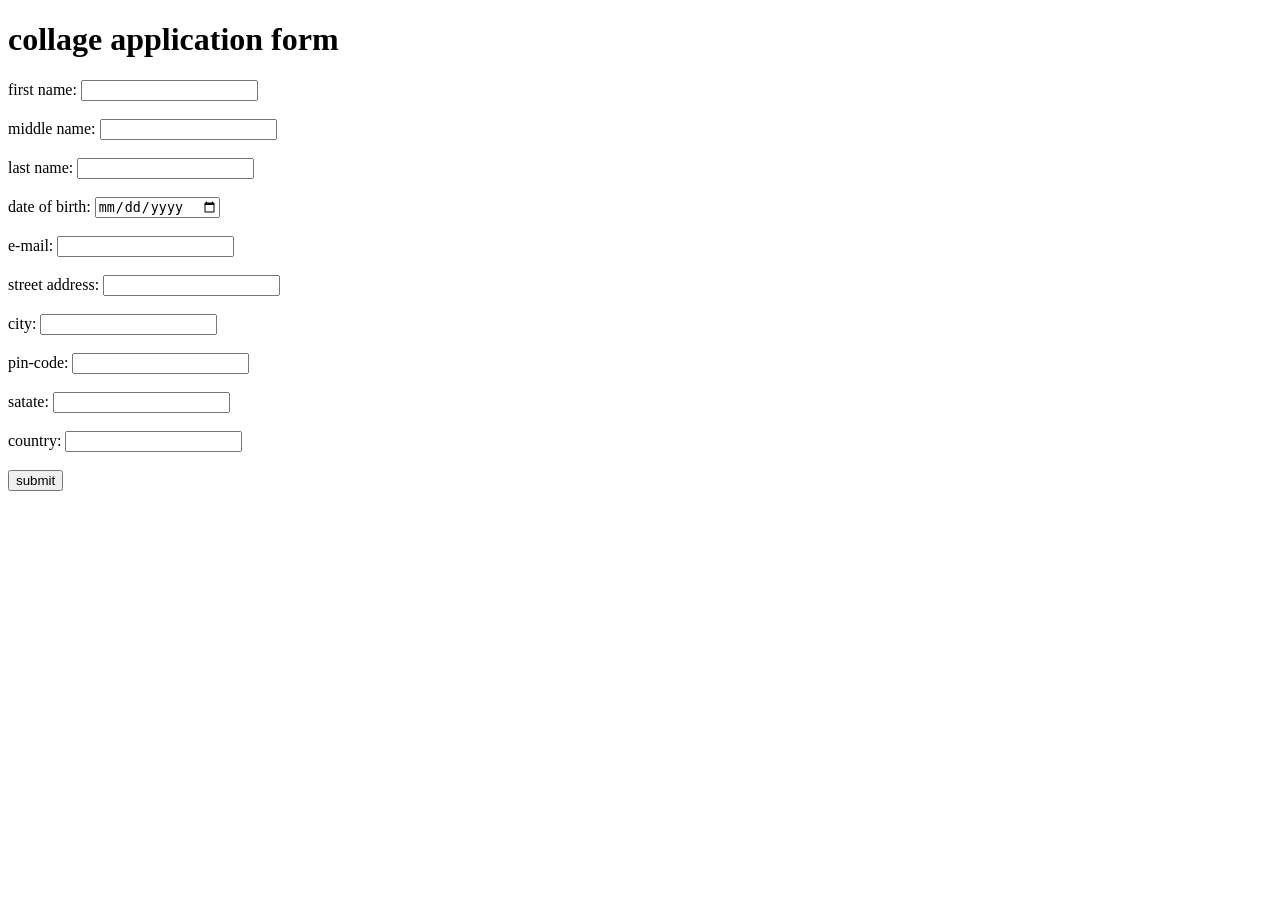
<file: index.html>
<!DOCTYPE html>
<html>
    <head>
    <title>collage application form</title>
    </head>
    <body>
    
        <h1>collage application form</h1> 

        <form method="post" action="insert.php">

           first name:
           <input type="text" name="first-name"><br><br> 

           middle name:
           <input type="text" name="middle-name"><br><br>

           last name:
           <input type="text" name="last-name"><br><br>

           date of birth:
           <input type="date" name="date-of-birth"><br><br>

           e-mail:
           <input type="email" name="e-mail"><br><br>

           street address:
           <input type="text" name="street-address"><br><br>

           city:
           <input type="text" name="city"><br><br>

           pin-code:
           <input type="number" name="pin-code"><br><br>

           satate:
           <input type="text" name="state"><br><br>

           country:
           <input type="text" name="country"><br><br>

           <input type="submit" value="submit" name="submit">

    </body>
</html>
</file>
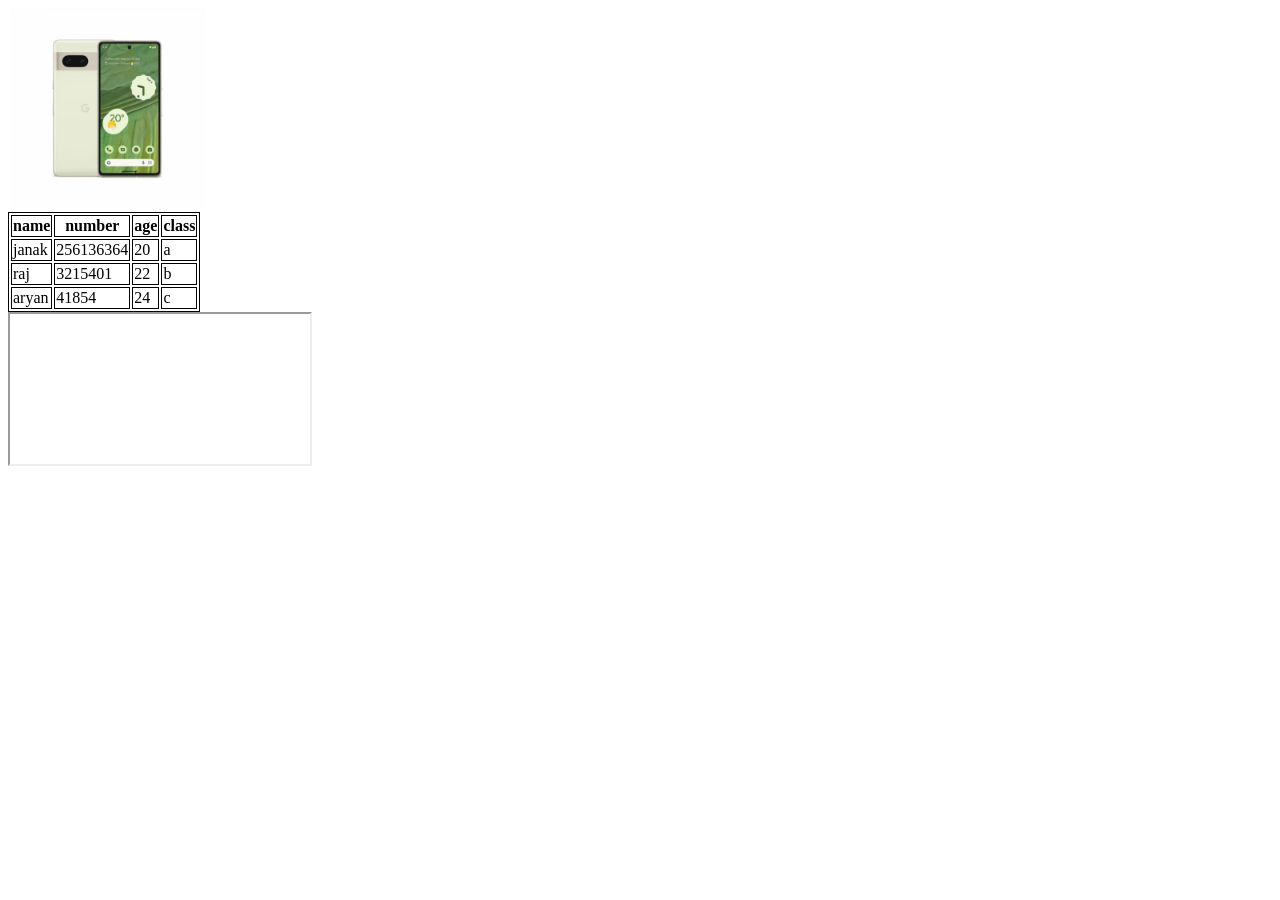
<file: box.html>
<!DOCTYPE html>
<html>
    <head>
        <title>student table</title>
     <style>
    table,th,td{
        border: 1px solid black;
    }
     </style>
    </head>
    <body>

<img src="upload/Jlak-1000x1000.png" srcset="upload/Jlak-1000x1000.png" height="200" width="200">


<table>

        <tr>
            <th>name</th>
            <th>number</th>
            <th>age</th>
            <th>class</th>
        </tr>

        <tr>
            <td>janak</td>
            <td>256136364</td>
            <td>20</td>
            <td>a</td>
        </tr>

        <tr>
            <td>raj</td>
            <td>3215401</td>
            <td>22</td>
            <td>b</td>
        </tr>

        <tr>
            <td>aryan</td>
            <td>41854</td>
            <td>24</td>
            <td>c</td>
        </tr>
      </table>


      <iframe src="https://www.w3schools.com" title="W3Schools Free Online Web Tutorials">
</iframe>


      </body>
</html>
</file>
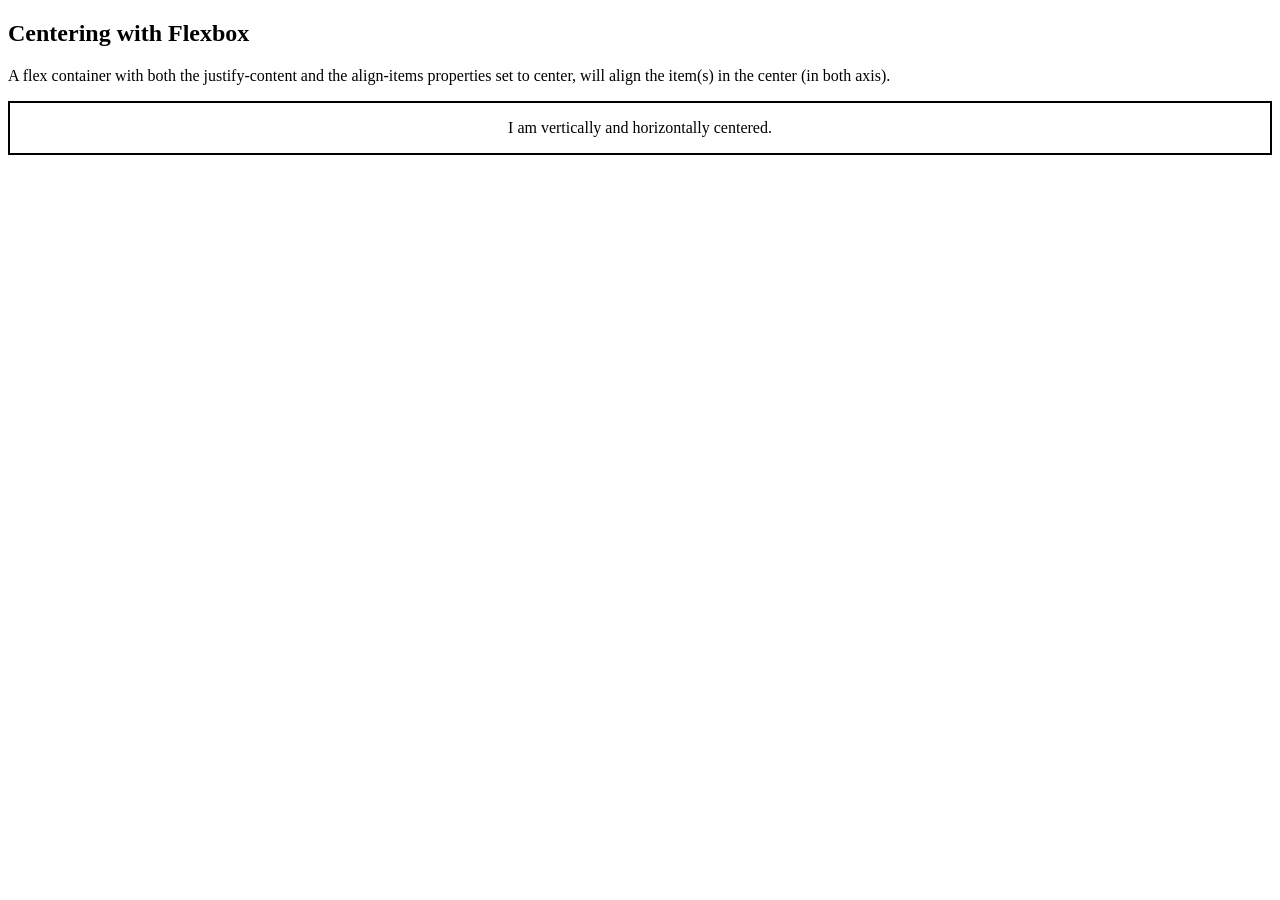
<file: flex.html>
<!DOCTYPE html>
<html>
    <head>
    <style>
        .center{
            display: flex;
            justify-content: center;
            align-items: center;
            height: 200;
            border: 2px solid black;
        }
    </style>
    </head>
    <body>

        <h2>Centering with Flexbox</h2>

<p>A flex container with both the justify-content and the align-items properties set to center, will align the item(s) in the center (in both axis).</p>

<div class="center">
  <p>I am vertically and horizontally centered.</p>
    </body>
</html>
</file>
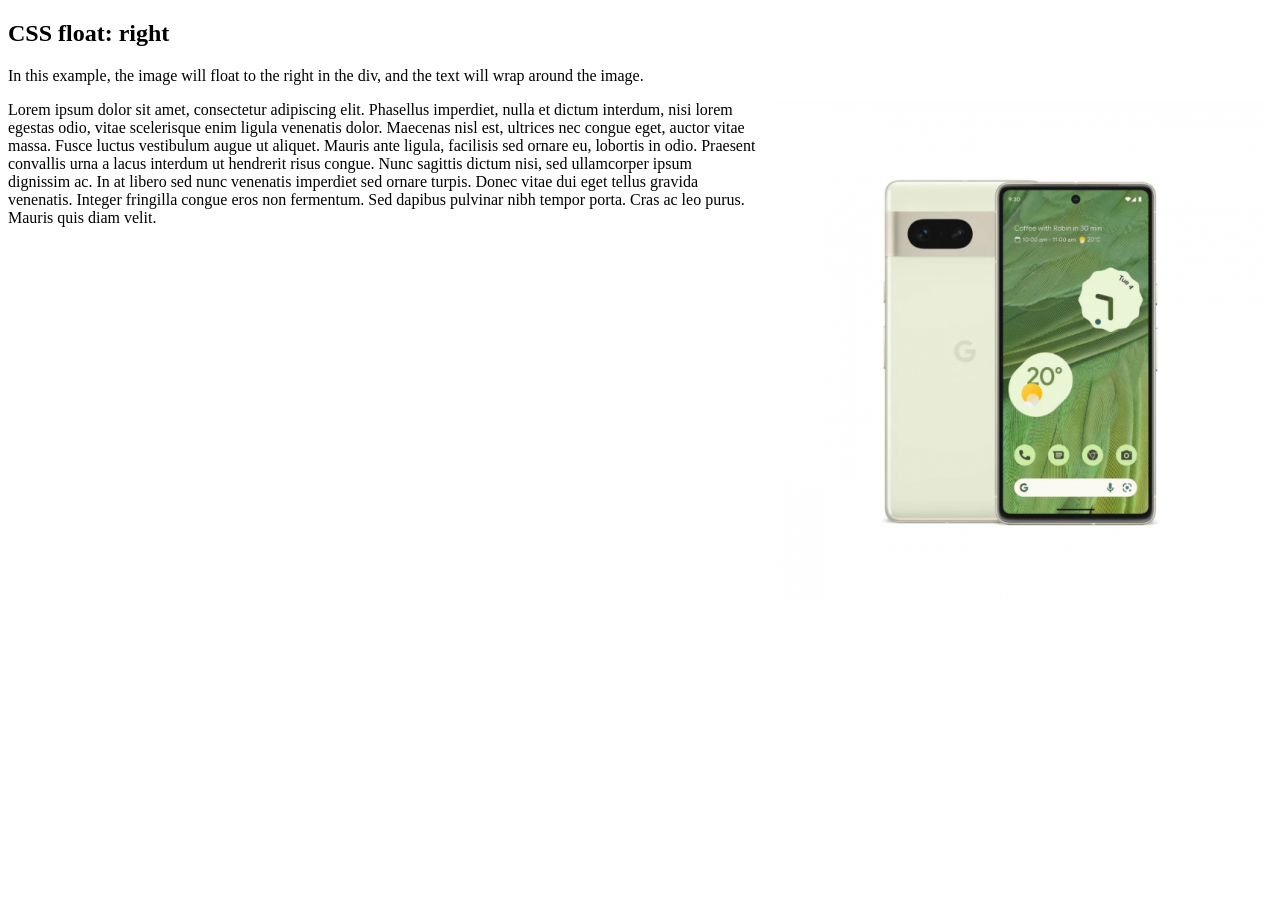
<file: float.html>
<!DOCTYPE html>
<html>
<head>
<style>
img {
  float: right;
  margin-left: 15px;
  width: 200px;
  height: 200px;  
}
</style>
</head>
<body>

<h2>CSS float: right</h2>

<p>In this example, the image will float to the right in the div, and the text will wrap around the image.</p>

<div>
<img src="upload/Jlak-1000x1000.png" style="width: 500px; height: 500px;">
Lorem ipsum dolor sit amet, consectetur adipiscing elit. Phasellus imperdiet, nulla et dictum interdum, nisi lorem egestas odio, vitae scelerisque enim ligula venenatis dolor. Maecenas nisl est, ultrices nec congue eget, auctor vitae massa. Fusce luctus vestibulum augue ut aliquet. Mauris ante ligula, facilisis sed ornare eu, lobortis in odio. Praesent convallis urna a lacus interdum ut hendrerit risus congue. Nunc sagittis dictum nisi, sed ullamcorper ipsum dignissim ac. In at libero sed nunc venenatis imperdiet sed ornare turpis. Donec vitae dui eget tellus gravida venenatis. Integer fringilla congue eros non fermentum. Sed dapibus pulvinar nibh tempor porta. Cras ac leo purus. Mauris quis diam velit.
</div>



</html>
</file>
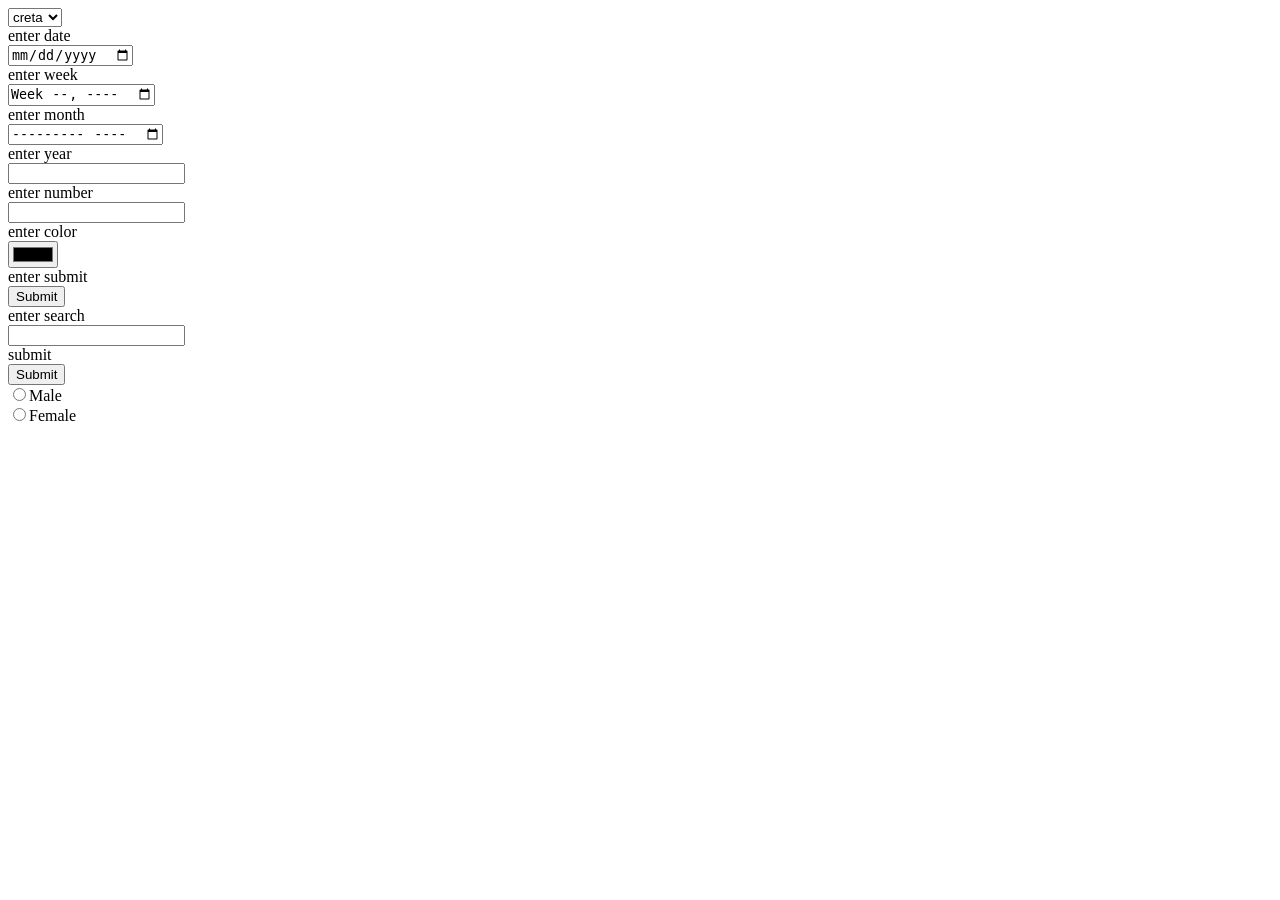
<file: form.html>
<!DOCTYPE html>
<htm>
    <head>
    
       <select>
        <option>creta</option>
        <option>volvo</option>

        
    </select>
       
    </head>

    <body>

        <form>
        <label for="date"> enter date</label><br>
        <input type="date" id="date" name="date"><br>
        <label for="week"> enter week</label><br>
        <input type="week" id="week" name="week"><br>
        <label for="month"> enter month</label><br>
        <input type="month" id="month" name="month"><br> 
        <label for="year"> enter year</label><br>
        <input type="year" id="year" name="year"><br>
        <label for="number">enter number</label><br>
        <input type="number" id="number" name="number"><br>
         <label for="">enter color</label><br>
        <input type="color" id="color" name="color"><br>
        <label for="submit"> enter submit</label><br>
        <input type="submit" id="submit" name="submit"><br>
        <label for="search">enter search</label><br>
        <input type="search" id="search" name="search"><br>
        <label for="submit">submit</label><br>
        <input type="submit" id="submit" name="submit"><br>
        
        <input type="radio" id="radio" name="gender">Male<br>
        <input type="radio" id="radio" name="gender">Female<br>
       
        </form>
        
    </body>
</htm>
</file>
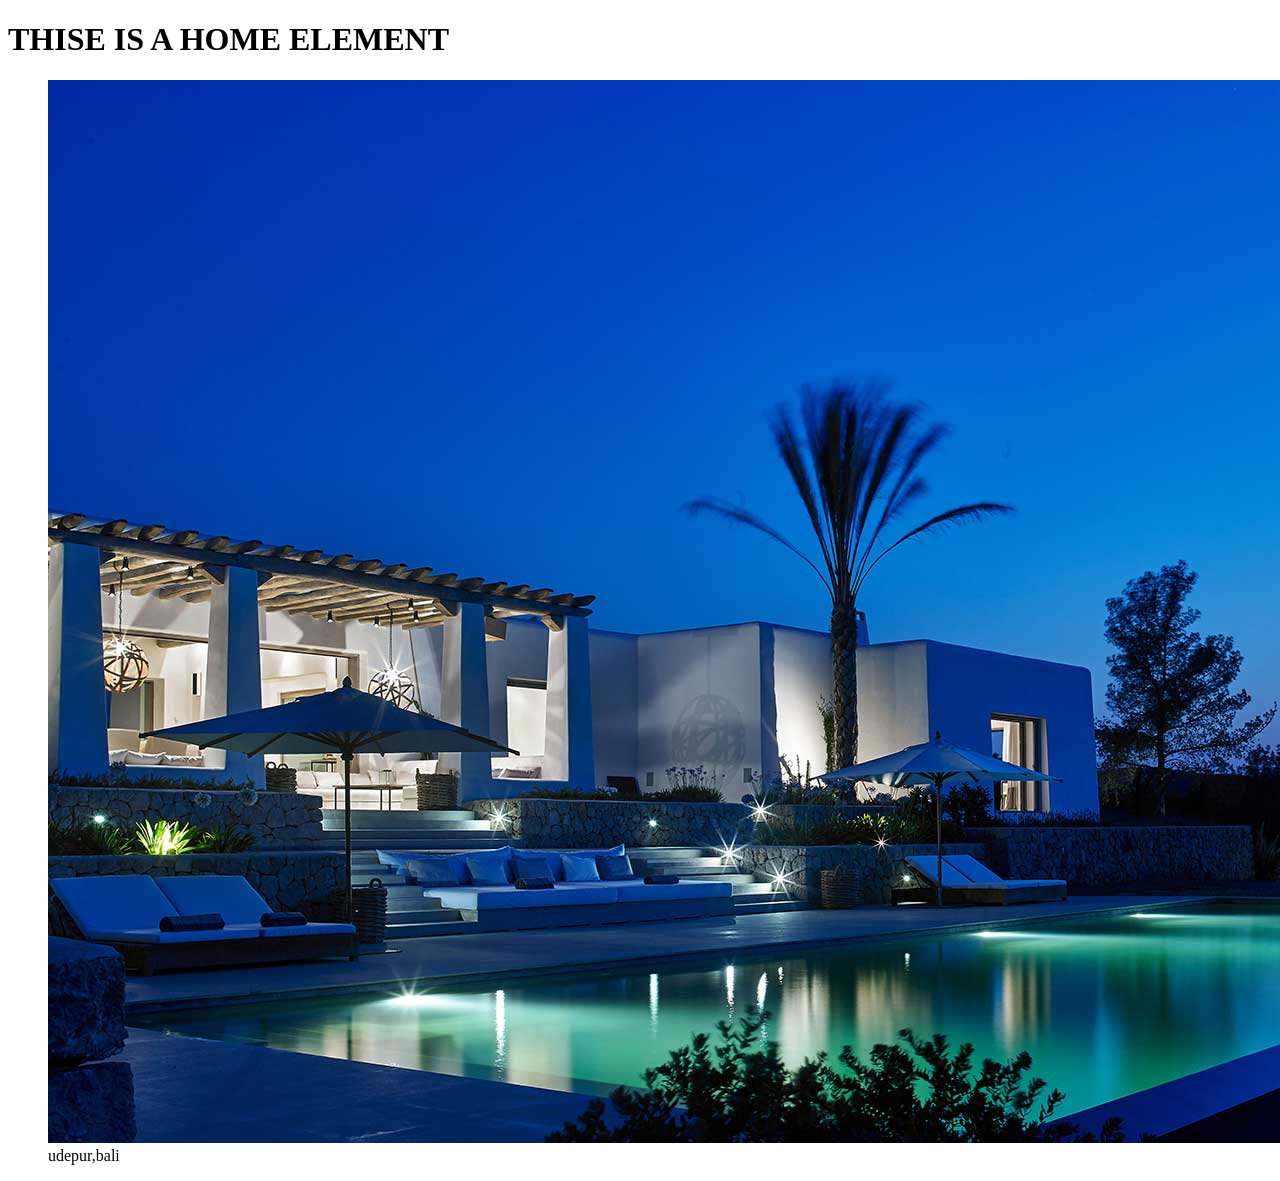
<file: home.html>
<!DOCTYPE html>
<html>
    <head>
    <h1>THISE IS A HOME ELEMENT</h1>
    </head>
    <body>
          
        <figure>

            <img src="upload/i1.jpg" alt="upload/i1.jpg">
            <figcaption>udepur,bali</figcaption>
        </figure>

    </body>
</html>
</file>
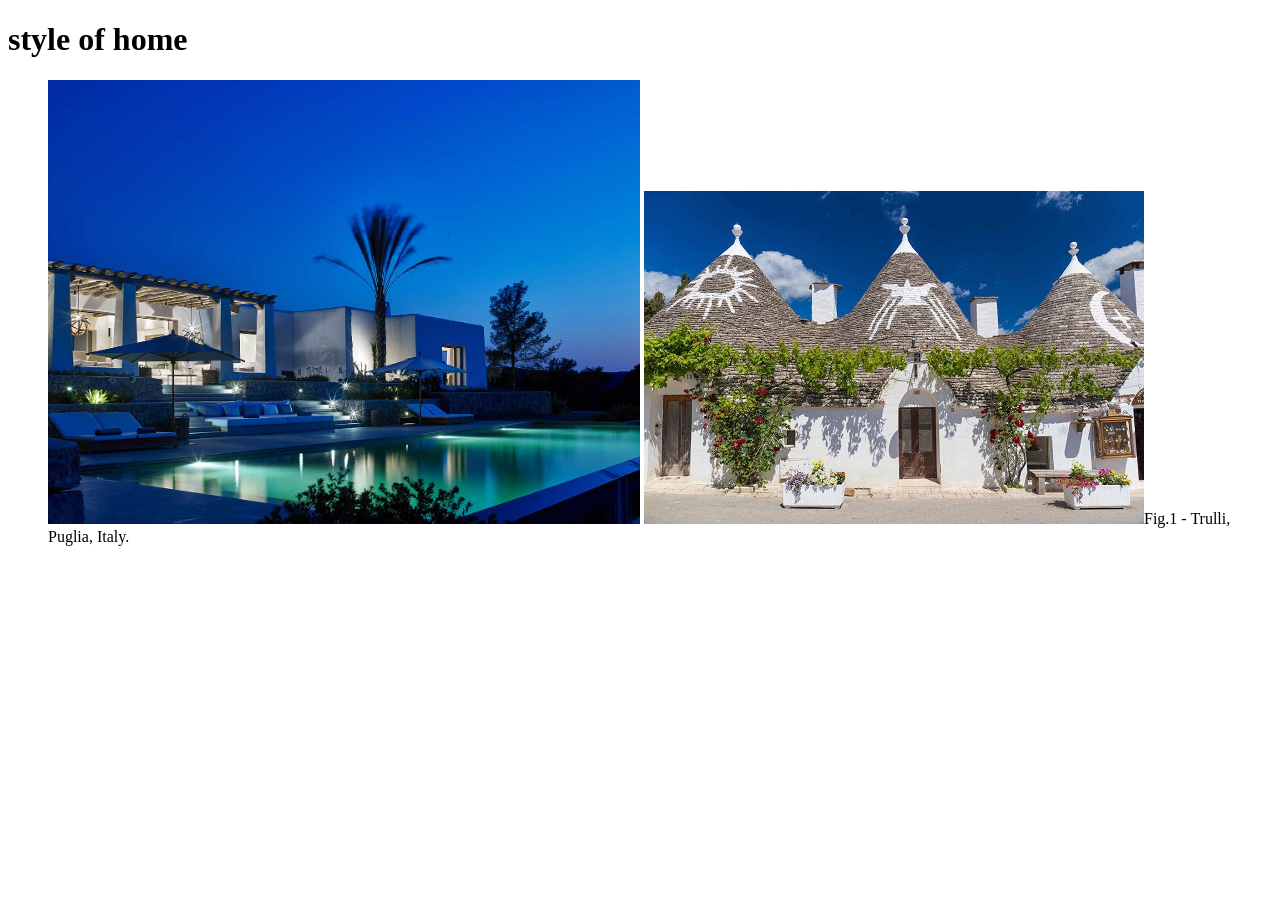
<file: img.html>
<!DOCTYPE html>
<html>
   <body>
    <h1>style of home</h1>
   <figure>
        <img src="upload/i1.jpg" alt="upload/i1.jpg" alt="Trulli" style="width:50%">
        <img src="upload/pic_trulli.jpg" 
        <figcaption>Fig.1 - Trulli, Puglia, Italy.</figcaption>
    </figure>

   </body>
</html>
</file>
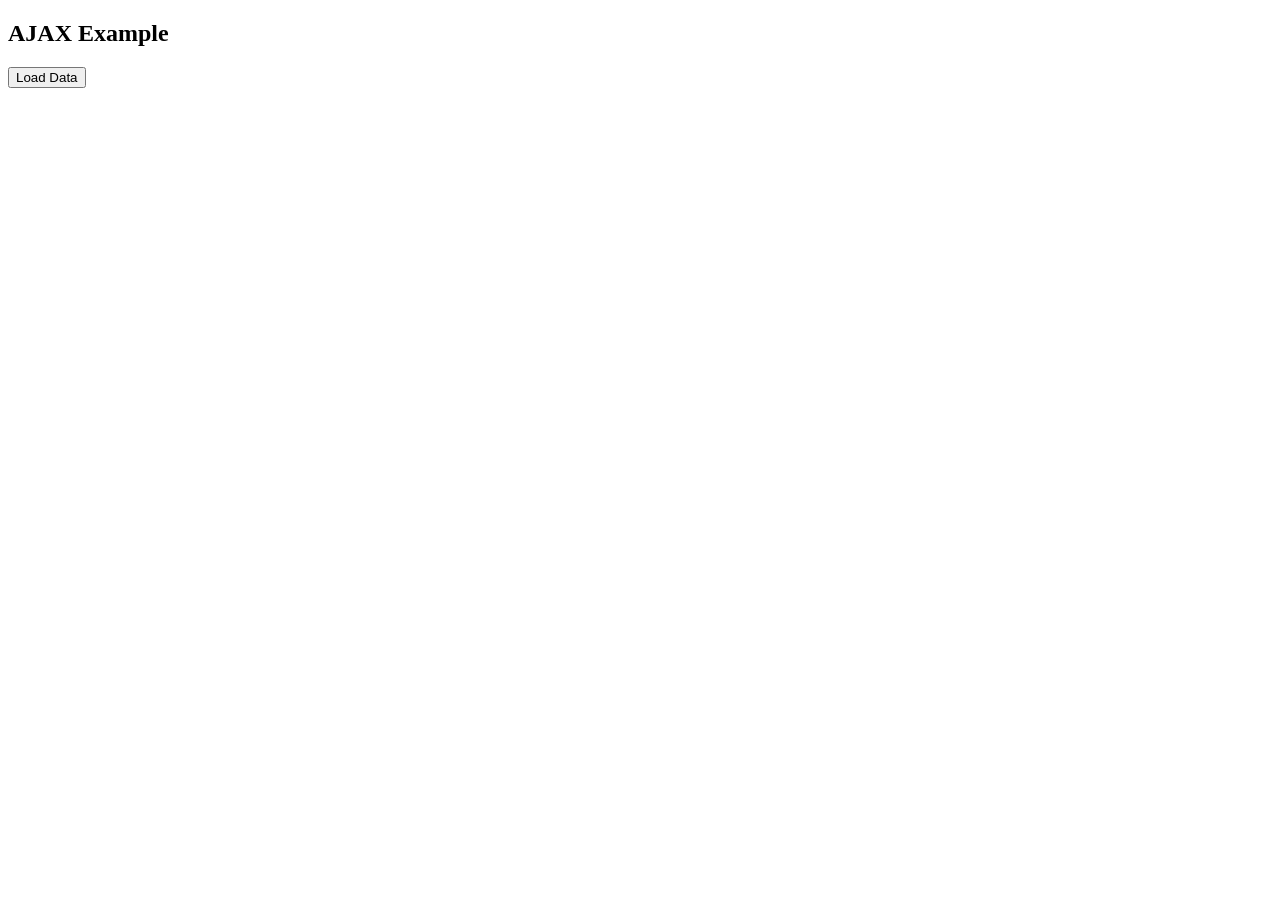
<file: index2.html>
<!DOCTYPE html>
<html>
<head>
    <title>AJAX Basic</title>
</head>
<body>

<h2>AJAX Example</h2>

<button onclick="loadData()">Load Data</button>

<div id="result"></div>

<script>
function loadData()
{
    var xhttp = new XMLHttpRequest();

    xhttp.onreadystatechange = function()
    {
        if(this.readyState == 4 && this.status == 200)
        {
            document.getElementById("result").innerHTML = this.responseText;
        }
    };

    xhttp.open("GET", "data.php", true);
    xhttp.send();
}
</script>

</body>
</html>
</file>
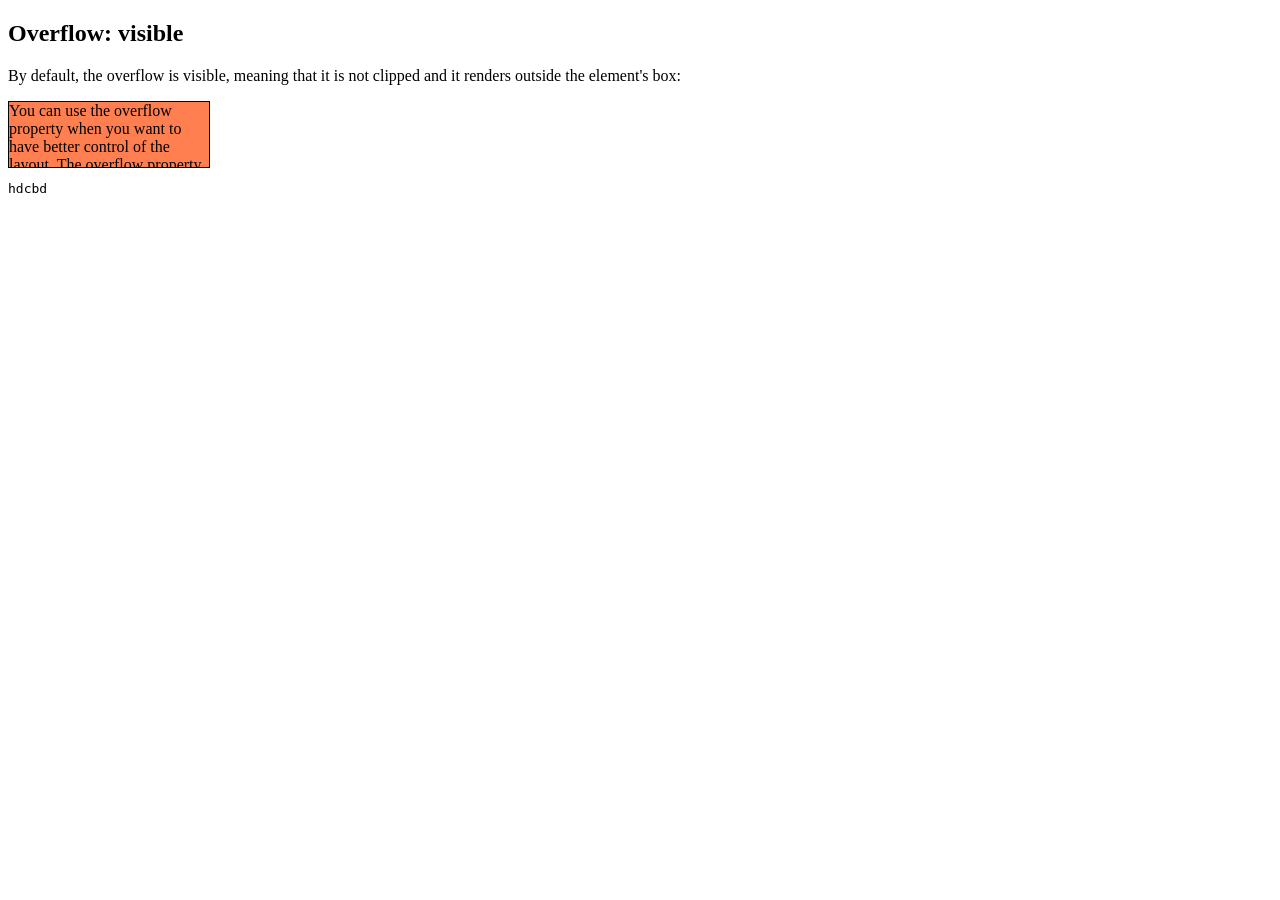
<file: overful.html>
<!DOCTYPE html>
<html>
    <head>
        <style>
div{

   
    background-color:coral ;
    width: 200px;
    height: 65px;
    border: 1px solid ;
    overflow:visible;
    overflow-y: scroll;
}



            
        </style>

    </head>
    <body>
        <h2>Overflow: visible</h2>

<p>By default, the overflow is visible, meaning that it is not clipped and it renders outside the element's box:</p>

<div>You can use the overflow property when you want to have better control of the layout. The overflow property specifies what happens if content overflows an element's box.</div>

<pre>hdcbd</pre>
    </body>
</html>
</file>
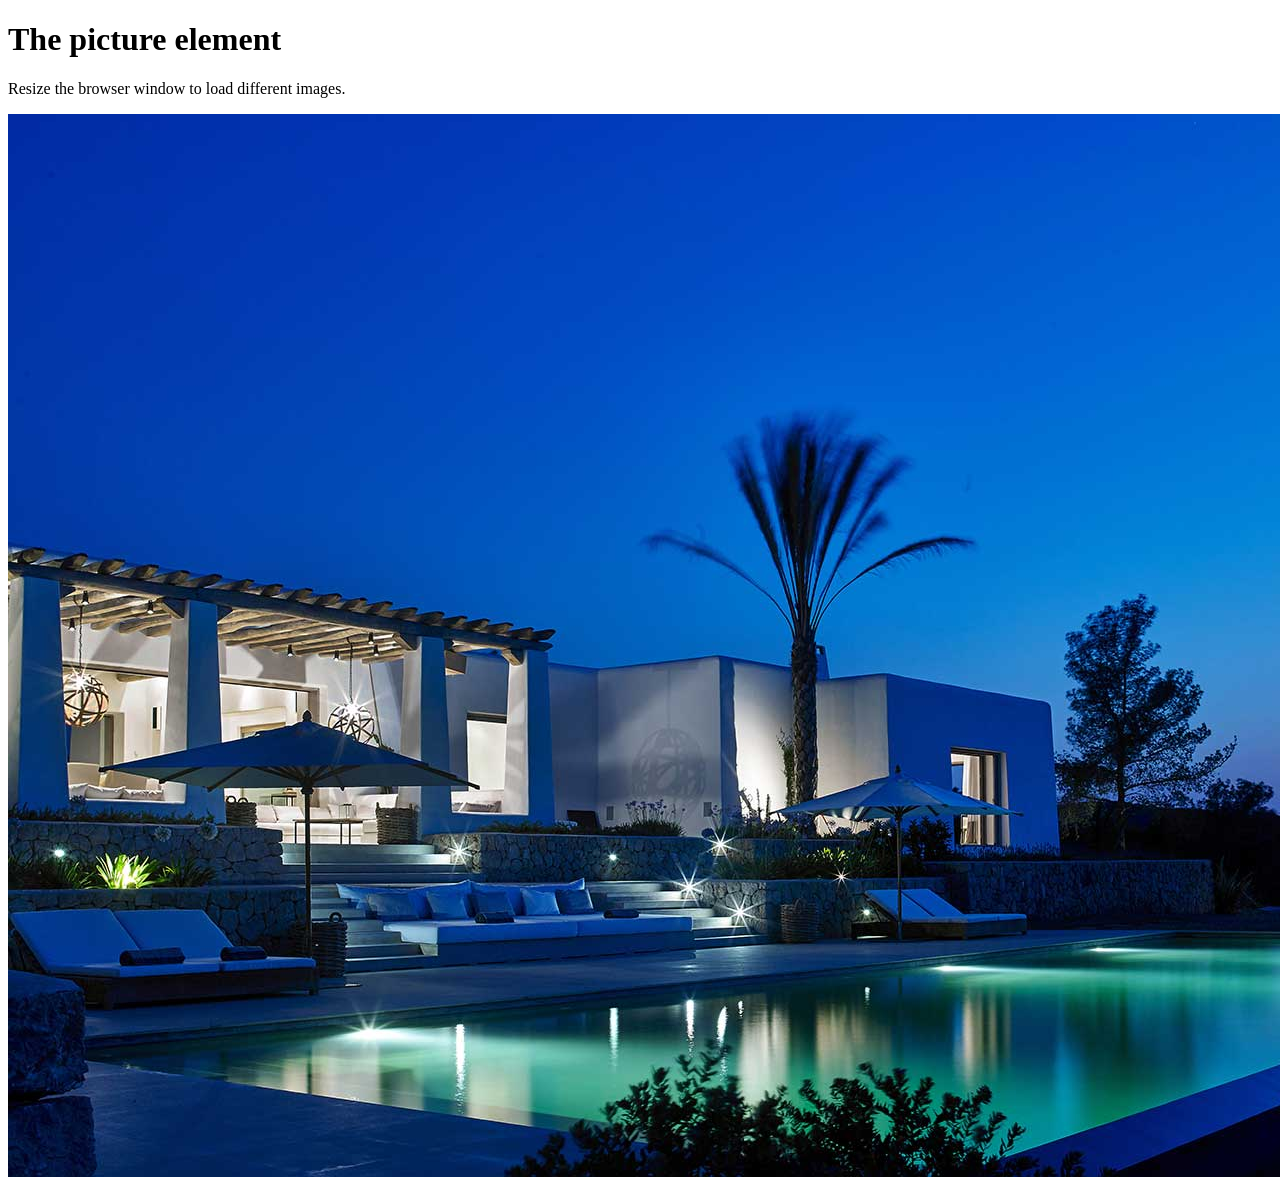
<file: picture.html>
<!DOCTYPE html>
<html>
    <head>
   <meta name="viewport" content="width=device-width, initial-scale=1.0">

    
    </head>
    <body>

         <picture>

            <h1>The picture element</h1>

<p>Resize the browser window to load different images.</p>


         <source media="(min-white:650px)"  srcset="i1.jpg">
     <source media="(min-white:450px)" srcset="upload/pic_trulli.jpg">
     <img src="upload/i1.jpg" alt="upload/i1.jpg">
   </picture>

    </body>
</html>
</file>
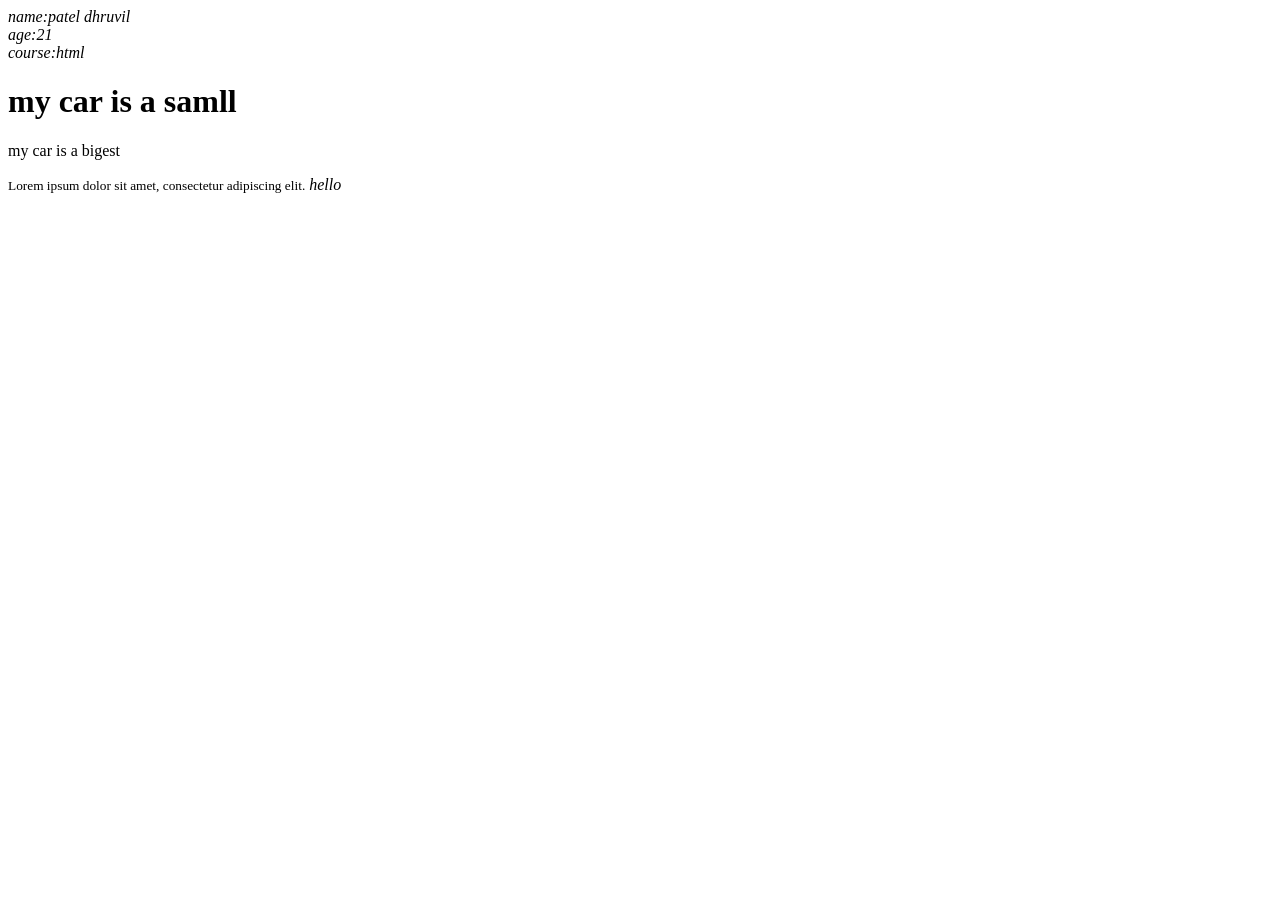
<file: samll.html>
<!DOCTYPE html>
<html>
    <head>

        <address>
            name:patel dhruvil<br>
            age:21<br>
            course:html<br>
        </address>
        <h1>my car is a samll</h1>
        <p>my car is a bigest</p>
   <small>Lorem ipsum dolor sit amet, consectetur adipiscing elit.</small>
    </head>
    <body>
<i>hello</i>
    </body>
</html>
</file>
